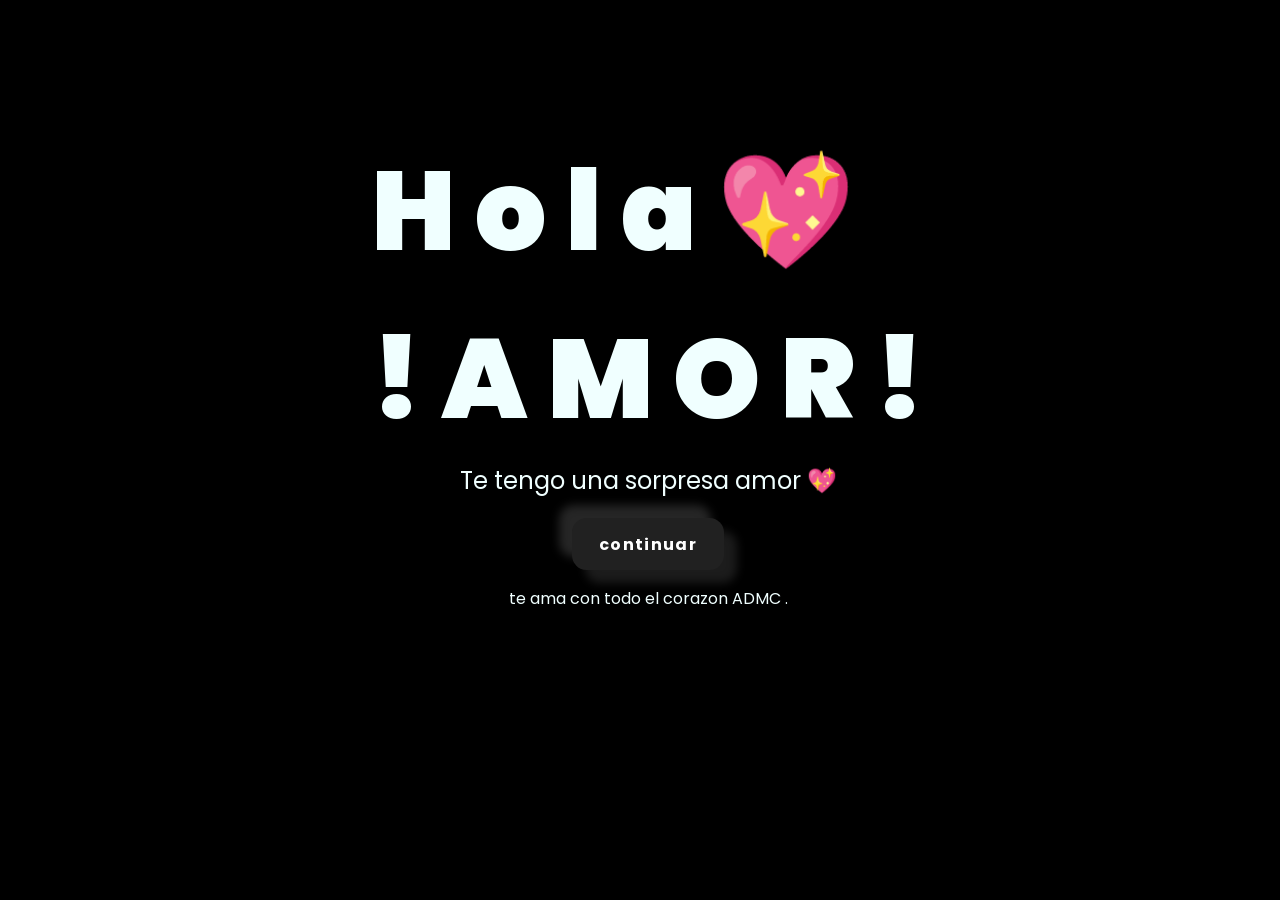
<file: index.html>
<!DOCTYPE html>
<html lang="es">
  <head>
    <meta charset="UTF-8" />
    <meta http-equiv="X-UA-Compatible" content="IE=edge" />
    <meta name="viewport" content="width=device-width, initial-scale=1.0" />
    <link rel="stylesheet" href="style.css" />
    <link rel="icon" href="flowers.png" type="image/x-icon" />
    <title>Flowers</title>
  </head>
  <style>
    .buttonn {
      --hover-shadows: 16px 16px 33px #121212, -16px -16px 33px #303030;
      --accent: fuchsia;
      font-weight: bold;
      letter-spacing: 0.1em;
      border: none;
      border-radius: 1.1em;
      background-color: #212121;
      cursor: pointer;
      color: white;
      padding: 1em 2em;
      transition: box-shadow ease-in-out 0.3s, background-color ease-in-out 0.1s,
        letter-spacing ease-in-out 0.1s, transform ease-in-out 0.1s;
      box-shadow: 13px 13px 10px #1c1c1c, -13px -13px 10px #262626;
    }

    .buttonn:hover {
      box-shadow: var(--hover-shadows);
    }

    .buttonn:active {
      box-shadow: var(--hover-shadows), var(--accent) 0px 0px 30px 5px;
      background-color: var(--accent);
      transform: scale(0.95);
    }
  </style>

  <body>
    <div class="greetings">
      <span>H</span>
      <span>o</span>
      <span>l</span>
      <span>a</span>
      <span>💖</span>
      <br />
      <span>!</span>
      <span>A</span>
      <span>M</span>
      <span>O</span>
      <span>R</span>
      <span>!</span>
    </div>
    <div class="description">
      <span>Te tengo una sorpresa amor 💖</span>
    </div>
    <div class="button">
      <button class="buttonn">
        <a href="in.html" style="color: #fff">continuar</a>
      </button>
    </div>

    <div class="te ama con todo el corazon">
      <p>te ama con todo el corazon ADMC .</p>
    </div>
  </body>
</html>
</file>
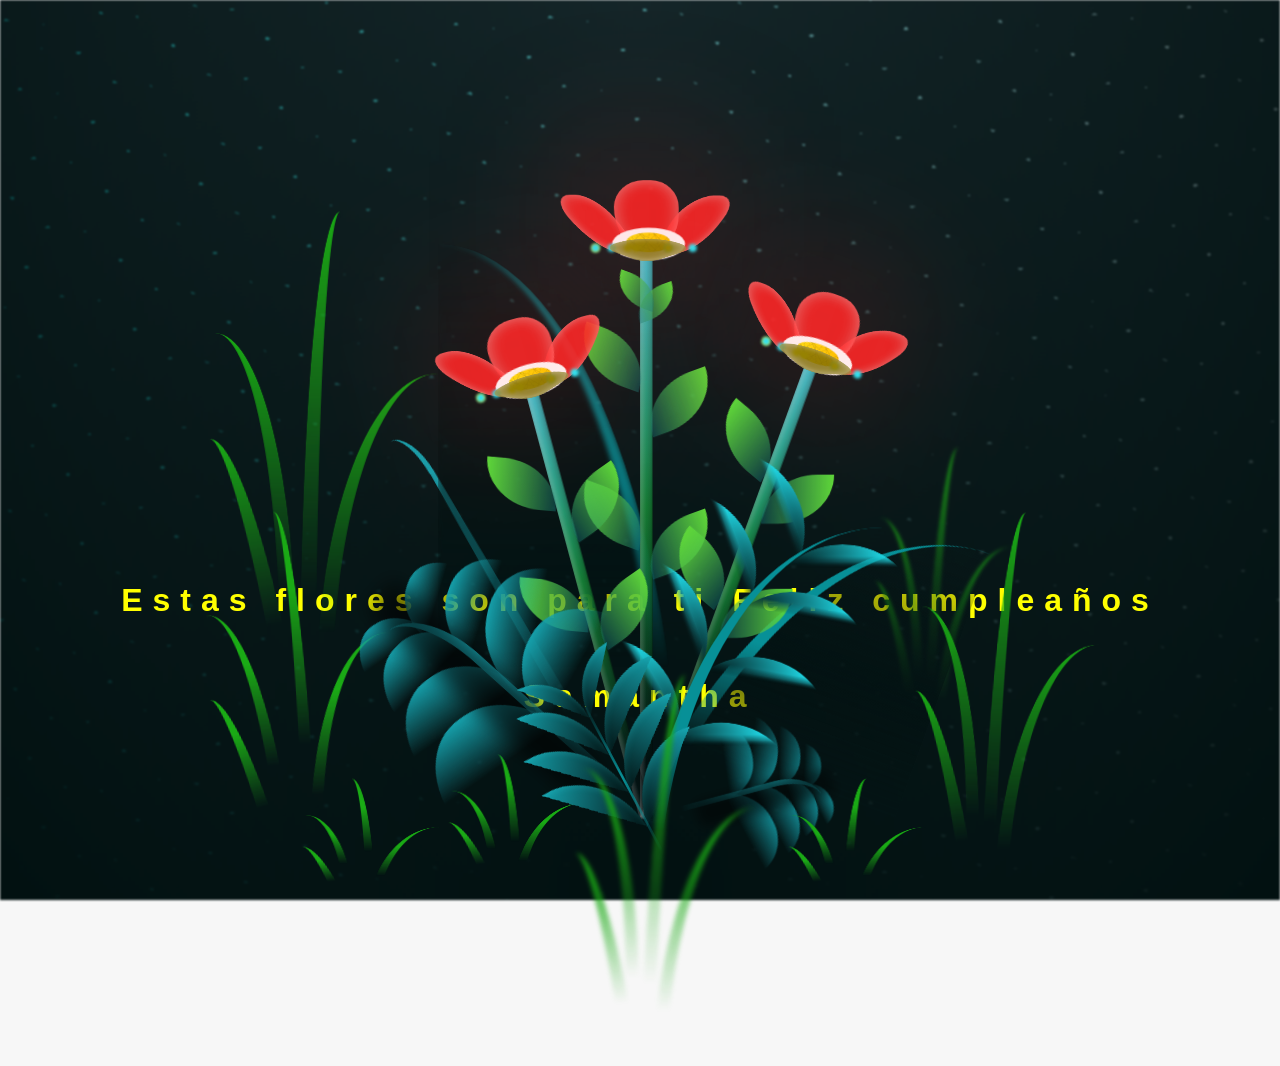
<file: in.html>
<!DOCTYPE html>
<html lang="es">
  <head>
    <meta charset="UTF-8" />
    <meta http-equiv="X-UA-Compatible" content="IE=edge" />
    <meta name="viewport" content="width=device-width, initial-scale=1.0" />
    <link rel="stylesheet" href="main.css" />
    <link rel="icon" href="flowers.png" type="image/x-icon" />
    <title>Flower</title>
  </head>
  <body class="container">
    <div id="lyrics"></div>
    <h1 class="titulo">
      Estas flores son para ti Feliz cumpleaños <br />
      <br />
      Samantha
    </h1>
    <div class="night"></div>
    <div class="flowers">
      <div class="flower flower--1">
        <div class="flower__leafs flower__leafs--1">
          <div class="flower__leaf flower__leaf--1"></div>
          <div class="flower__leaf flower__leaf--2"></div>
          <div class="flower__leaf flower__leaf--3"></div>
          <div class="flower__leaf flower__leaf--4"></div>
          <div class="flower__white-circle"></div>

          <div class="flower__light flower__light--1"></div>
          <div class="flower__light flower__light--2"></div>
          <div class="flower__light flower__light--3"></div>
          <div class="flower__light flower__light--4"></div>
          <div class="flower__light flower__light--5"></div>
          <div class="flower__light flower__light--6"></div>
          <div class="flower__light flower__light--7"></div>
          <div class="flower__light flower__light--8"></div>
        </div>
        <div class="flower__line">
          <div class="flower__line__leaf flower__line__leaf--1"></div>
          <div class="flower__line__leaf flower__line__leaf--2"></div>
          <div class="flower__line__leaf flower__line__leaf--3"></div>
          <div class="flower__line__leaf flower__line__leaf--4"></div>
          <div class="flower__line__leaf flower__line__leaf--5"></div>
          <div class="flower__line__leaf flower__line__leaf--6"></div>
        </div>
      </div>

      <div class="flower flower--2">
        <div class="flower__leafs flower__leafs--2">
          <div class="flower__leaf flower__leaf--1"></div>
          <div class="flower__leaf flower__leaf--2"></div>
          <div class="flower__leaf flower__leaf--3"></div>
          <div class="flower__leaf flower__leaf--4"></div>
          <div class="flower__white-circle"></div>

          <div class="flower__light flower__light--1"></div>
          <div class="flower__light flower__light--2"></div>
          <div class="flower__light flower__light--3"></div>
          <div class="flower__light flower__light--4"></div>
          <div class="flower__light flower__light--5"></div>
          <div class="flower__light flower__light--6"></div>
          <div class="flower__light flower__light--7"></div>
          <div class="flower__light flower__light--8"></div>
        </div>
        <div class="flower__line">
          <div class="flower__line__leaf flower__line__leaf--1"></div>
          <div class="flower__line__leaf flower__line__leaf--2"></div>
          <div class="flower__line__leaf flower__line__leaf--3"></div>
          <div class="flower__line__leaf flower__line__leaf--4"></div>
        </div>
      </div>

      <div class="flower flower--3">
        <div class="flower__leafs flower__leafs--3">
          <div class="flower__leaf flower__leaf--1"></div>
          <div class="flower__leaf flower__leaf--2"></div>
          <div class="flower__leaf flower__leaf--3"></div>
          <div class="flower__leaf flower__leaf--4"></div>
          <div class="flower__white-circle"></div>

          <div class="flower__light flower__light--1"></div>
          <div class="flower__light flower__light--2"></div>
          <div class="flower__light flower__light--3"></div>
          <div class="flower__light flower__light--4"></div>
          <div class="flower__light flower__light--5"></div>
          <div class="flower__light flower__light--6"></div>
          <div class="flower__light flower__light--7"></div>
          <div class="flower__light flower__light--8"></div>
        </div>
        <div class="flower__line">
          <div class="flower__line__leaf flower__line__leaf--1"></div>
          <div class="flower__line__leaf flower__line__leaf--2"></div>
          <div class="flower__line__leaf flower__line__leaf--3"></div>
          <div class="flower__line__leaf flower__line__leaf--4"></div>
        </div>
      </div>

      <div class="grow-ans" style="--d: 1.2s">
        <div class="flower__g-long">
          <div class="flower__g-long__top"></div>
          <div class="flower__g-long__bottom"></div>
        </div>
      </div>

      <div class="growing-grass">
        <div class="flower__grass flower__grass--1">
          <div class="flower__grass--top"></div>
          <div class="flower__grass--bottom"></div>
          <div class="flower__grass__leaf flower__grass__leaf--1"></div>
          <div class="flower__grass__leaf flower__grass__leaf--2"></div>
          <div class="flower__grass__leaf flower__grass__leaf--3"></div>
          <div class="flower__grass__leaf flower__grass__leaf--4"></div>
          <div class="flower__grass__leaf flower__grass__leaf--5"></div>
          <div class="flower__grass__leaf flower__grass__leaf--6"></div>
          <div class="flower__grass__leaf flower__grass__leaf--7"></div>
          <div class="flower__grass__leaf flower__grass__leaf--8"></div>
          <div class="flower__grass__overlay"></div>
        </div>
      </div>

      <div class="growing-grass">
        <div class="flower__grass flower__grass--2">
          <div class="flower__grass--top"></div>
          <div class="flower__grass--bottom"></div>
          <div class="flower__grass__leaf flower__grass__leaf--1"></div>
          <div class="flower__grass__leaf flower__grass__leaf--2"></div>
          <div class="flower__grass__leaf flower__grass__leaf--3"></div>
          <div class="flower__grass__leaf flower__grass__leaf--4"></div>
          <div class="flower__grass__leaf flower__grass__leaf--5"></div>
          <div class="flower__grass__leaf flower__grass__leaf--6"></div>
          <div class="flower__grass__leaf flower__grass__leaf--7"></div>
          <div class="flower__grass__leaf flower__grass__leaf--8"></div>
          <div class="flower__grass__overlay"></div>
        </div>
      </div>

      <div class="grow-ans" style="--d: 2.4s">
        <div class="flower__g-right flower__g-right--1">
          <div class="leaf"></div>
        </div>
      </div>

      <div class="grow-ans" style="--d: 2.8s">
        <div class="flower__g-right flower__g-right--2">
          <div class="leaf"></div>
        </div>
      </div>

      <div class="grow-ans" style="--d: 2.8s">
        <div class="flower__g-front">
          <div
            class="flower__g-front__leaf-wrapper flower__g-front__leaf-wrapper--1"
          >
            <div class="flower__g-front__leaf"></div>
          </div>
          <div
            class="flower__g-front__leaf-wrapper flower__g-front__leaf-wrapper--2"
          >
            <div class="flower__g-front__leaf"></div>
          </div>
          <div
            class="flower__g-front__leaf-wrapper flower__g-front__leaf-wrapper--3"
          >
            <div class="flower__g-front__leaf"></div>
          </div>
          <div
            class="flower__g-front__leaf-wrapper flower__g-front__leaf-wrapper--4"
          >
            <div class="flower__g-front__leaf"></div>
          </div>
          <div
            class="flower__g-front__leaf-wrapper flower__g-front__leaf-wrapper--5"
          >
            <div class="flower__g-front__leaf"></div>
          </div>
          <div
            class="flower__g-front__leaf-wrapper flower__g-front__leaf-wrapper--6"
          >
            <div class="flower__g-front__leaf"></div>
          </div>
          <div
            class="flower__g-front__leaf-wrapper flower__g-front__leaf-wrapper--7"
          >
            <div class="flower__g-front__leaf"></div>
          </div>
          <div
            class="flower__g-front__leaf-wrapper flower__g-front__leaf-wrapper--8"
          >
            <div class="flower__g-front__leaf"></div>
          </div>
          <div class="flower__g-front__line"></div>
        </div>
      </div>

      <div class="grow-ans" style="--d: 3.2s">
        <div class="flower__g-fr">
          <div class="leaf"></div>
          <div class="flower__g-fr__leaf flower__g-fr__leaf--1"></div>
          <div class="flower__g-fr__leaf flower__g-fr__leaf--2"></div>
          <div class="flower__g-fr__leaf flower__g-fr__leaf--3"></div>
          <div class="flower__g-fr__leaf flower__g-fr__leaf--4"></div>
          <div class="flower__g-fr__leaf flower__g-fr__leaf--5"></div>
          <div class="flower__g-fr__leaf flower__g-fr__leaf--6"></div>
          <div class="flower__g-fr__leaf flower__g-fr__leaf--7"></div>
          <div class="flower__g-fr__leaf flower__g-fr__leaf--8"></div>
        </div>
      </div>

      <div class="long-g long-g--0">
        <div class="grow-ans" style="--d: 3s">
          <div class="leaf leaf--0"></div>
        </div>
        <div class="grow-ans" style="--d: 2.2s">
          <div class="leaf leaf--1"></div>
        </div>
        <div class="grow-ans" style="--d: 3.4s">
          <div class="leaf leaf--2"></div>
        </div>
        <div class="grow-ans" style="--d: 3.6s">
          <div class="leaf leaf--3"></div>
        </div>
      </div>

      <div class="long-g long-g--1">
        <div class="grow-ans" style="--d: 3.6s">
          <div class="leaf leaf--0"></div>
        </div>
        <div class="grow-ans" style="--d: 3.8s">
          <div class="leaf leaf--1"></div>
        </div>
        <div class="grow-ans" style="--d: 4s">
          <div class="leaf leaf--2"></div>
        </div>
        <div class="grow-ans" style="--d: 4.2s">
          <div class="leaf leaf--3"></div>
        </div>
      </div>

      <div class="long-g long-g--2">
        <div class="grow-ans" style="--d: 4s">
          <div class="leaf leaf--0"></div>
        </div>
        <div class="grow-ans" style="--d: 4.2s">
          <div class="leaf leaf--1"></div>
        </div>
        <div class="grow-ans" style="--d: 4.4s">
          <div class="leaf leaf--2"></div>
        </div>
        <div class="grow-ans" style="--d: 4.6s">
          <div class="leaf leaf--3"></div>
        </div>
      </div>

      <div class="long-g long-g--3">
        <div class="grow-ans" style="--d: 4s">
          <div class="leaf leaf--0"></div>
        </div>
        <div class="grow-ans" style="--d: 4.2s">
          <div class="leaf leaf--1"></div>
        </div>
        <div class="grow-ans" style="--d: 3s">
          <div class="leaf leaf--2"></div>
        </div>
        <div class="grow-ans" style="--d: 3.6s">
          <div class="leaf leaf--3"></div>
        </div>
      </div>

      <div class="long-g long-g--4">
        <div class="grow-ans" style="--d: 4s">
          <div class="leaf leaf--0"></div>
        </div>
        <div class="grow-ans" style="--d: 4.2s">
          <div class="leaf leaf--1"></div>
        </div>
        <div class="grow-ans" style="--d: 3s">
          <div class="leaf leaf--2"></div>
        </div>
        <div class="grow-ans" style="--d: 3.6s">
          <div class="leaf leaf--3"></div>
        </div>
      </div>

      <div class="long-g long-g--5">
        <div class="grow-ans" style="--d: 4s">
          <div class="leaf leaf--0"></div>
        </div>
        <div class="grow-ans" style="--d: 4.2s">
          <div class="leaf leaf--1"></div>
        </div>
        <div class="grow-ans" style="--d: 3s">
          <div class="leaf leaf--2"></div>
        </div>
        <div class="grow-ans" style="--d: 3.6s">
          <div class="leaf leaf--3"></div>
        </div>
      </div>

      <div class="long-g long-g--6">
        <div class="grow-ans" style="--d: 4.2s">
          <div class="leaf leaf--0"></div>
        </div>
        <div class="grow-ans" style="--d: 4.4s">
          <div class="leaf leaf--1"></div>
        </div>
        <div class="grow-ans" style="--d: 4.6s">
          <div class="leaf leaf--2"></div>
        </div>
        <div class="grow-ans" style="--d: 4.8s">
          <div class="leaf leaf--3"></div>
        </div>
      </div>

      <div class="long-g long-g--7">
        <div class="grow-ans" style="--d: 3s">
          <div class="leaf leaf--0"></div>
        </div>
        <div class="grow-ans" style="--d: 3.2s">
          <div class="leaf leaf--1"></div>
        </div>
        <div class="grow-ans" style="--d: 3.5s">
          <div class="leaf leaf--2"></div>
        </div>
        <div class="grow-ans" style="--d: 3.6s">
          <div class="leaf leaf--3"></div>
        </div>
      </div>
    </div>
    <script src="anim.js"></script>
    <script src="main.js"></script>
  </body>
</html>
</file>
<file: style.css>
@import url('https://fonts.googleapis.com/css2?family=Poppins:ital,wght@0,500;1,900&display=swap');
*{
    font-family: 'Poppins',cursive;
}
body{
    color: azure;
    width: 100%;
    height: 82vh;
    display: flex;
    flex-direction: column;
    align-items: center;
    justify-content: center;
    background-color: black;
    /* padding-top: -30; */
}

.botones{
    padding: 9px;
    border-radius: 80px;
    background-color: transparent;
    border: none;
}

.botones a{
    background-color: #0a2be9;
    padding: 9px;
    border-radius: 80px;
    -webkit-border-radius: 80px;
    -moz-border-radius: 80px;
    -ms-border-radius: 80px;
    -o-border-radius: 80px;

}

.botones a:focus{
    background-color: rgb(50, 194, 194);
}

.greetings{
    font-size: 7rem;
    font-weight: 900;
}
.greetings > span{
    animation: glow 2.5s ease-in-out infinite;
}
@keyframes glow{
    0%, 100%{
        color: #fff;
        text-shadow: 0 0 12px #39c6d6, 0 0 50px #39c6d6, 0 0 100px #39c6d6;
    }
    10%, 90%{
        color: #111;
        text-shadow: none;
    }
}
.greetings > span:nth-child(2){
    animation-delay: .2s ;
}
.greetings > span:nth-child(3){
    animation-delay: .4s ;
}
.greetings > span:nth-child(4){
    animation-delay: .6s;
}
.greetings > span:nth-child(5){
    animation-delay: .8s;
}
.greetings > span:nth-child(6){
    animation-delay: 1s;
}

.description{
    font-size: 1.5rem;
    margin-bottom: 20px;
}

.button a{
    text-decoration: none;
    font-size: 1rem;
    color: #111;
}

@media screen and (max-width:574px){
    .greetings{
        display: block;
        font-size: 4rem;
        font-weight: 800;
        text-align: center;
    }
    .description{
        font-size: 2rem;
    }
    
    .button a{
        font-size: 1rem;
    }
}
</file>
<file: main.css>
*,
*::after,
*::before {
  padding: 0;
  margin: 0;
  box-sizing: border-box;
}

:root {
  --dark-color: #021111;
}

body {
  display: flex;
  align-items: flex-end;
  justify-content: center;
  min-height: 100vh;
  background-color: var(--dark-color);
  overflow: hidden;
  perspective: 1000px;
}

#lyrics {
  font-size: 28px;
  font-family: "Franklin Gothic Medium", "Arial Narrow", Arial, sans-serif;
  color: white;
  position: absolute;
  margin-bottom: 20%;
  z-index: 1;
  font-weight: bold;
  letter-spacing: 4px;
}
@media only screen and (max-width: 600px) {
  /* Estilos específicos para dispositivos con un ancho máximo de 600px */
  #lyrics {
      font-size: 14px; /* Reduce el tamaño del texto para dispositivos más pequeños */
      margin-bottom: 530px;
      letter-spacing: 3px;
  }

}
.titulo {
  margin-bottom: 180px;
  font-family: "Arial Narrow", Arial, sans-serif;
  color: yellow;
  position: absolute;
  font-weight: bold;
  letter-spacing: 10px;
  opacity: 0;
  animation: fadeIn 3s ease-in-out forwards;
  text-align: center;
}
@keyframes fadeIn {
  from {
    opacity: 0;
  }
  to {
    opacity: 1;
  }
}

.night {
  z-index: -1;
  position: absolute;
  left: 50%;
  top: 0;
  transform: translateX(-50%);
  width: 100%;
  height: 100%;
  filter: blur(0.1vmin);
  background-image: radial-gradient(
      ellipse at top,
      transparent 0%,
      var(--dark-color)
    ),
    radial-gradient(
      ellipse at bottom,
      var(--dark-color),
      rgba(145, 233, 255, 0.2)
    ),
    repeating-linear-gradient(
      220deg,
      rgb(0, 0, 0) 0px,
      rgb(0, 0, 0) 19px,
      transparent 19px,
      transparent 22px
    ),
    repeating-linear-gradient(
      189deg,
      rgb(0, 0, 0) 0px,
      rgb(0, 0, 0) 19px,
      transparent 19px,
      transparent 22px
    ),
    repeating-linear-gradient(
      148deg,
      rgb(0, 0, 0) 0px,
      rgb(0, 0, 0) 19px,
      transparent 19px,
      transparent 22px
    ),
    linear-gradient(90deg, rgb(0, 255, 250), rgb(240, 240, 240));
}

.flowers {
  position: relative;
  transform: scale(0.9);
  /*margin-bottom: 100px;
  */
}

@media only screen and (max-width: 600px) {
  /* Estilos específicos para dispositivos con un ancho máximo de 600px */
.flowers {
      font-size: 14px;
      margin-bottom: 35%;
      letter-spacing: 3px;
      transform: scale(1.0);
}

}

.flower {
  position: absolute;
  bottom: 10vmin;
  transform-origin: bottom center;
  z-index: 10;
  --fl-speed: 0.8s;
}
.flower--1 {
  -webkit-animation: moving-flower-1 4s linear infinite;
  animation: moving-flower-1 4s linear infinite;
}
.flower--1 .flower__line {
  height: 70vmin;
  -webkit-animation-delay: 0.3s;
  animation-delay: 0.3s;
}
.flower--1 .flower__line__leaf--1 {
  -webkit-animation: blooming-leaf-right var(--fl-speed) 1.6s backwards;
  animation: blooming-leaf-right var(--fl-speed) 1.6s backwards;
}
.flower--1 .flower__line__leaf--2 {
  -webkit-animation: blooming-leaf-right var(--fl-speed) 1.4s backwards;
  animation: blooming-leaf-right var(--fl-speed) 1.4s backwards;
}
.flower--1 .flower__line__leaf--3 {
  -webkit-animation: blooming-leaf-left var(--fl-speed) 1.2s backwards;
  animation: blooming-leaf-left var(--fl-speed) 1.2s backwards;
}
.flower--1 .flower__line__leaf--4 {
  -webkit-animation: blooming-leaf-left var(--fl-speed) 1s backwards;
  animation: blooming-leaf-left var(--fl-speed) 1s backwards;
}
.flower--1 .flower__line__leaf--5 {
  -webkit-animation: blooming-leaf-right var(--fl-speed) 1.8s backwards;
  animation: blooming-leaf-right var(--fl-speed) 1.8s backwards;
}
.flower--1 .flower__line__leaf--6 {
  -webkit-animation: blooming-leaf-left var(--fl-speed) 2s backwards;
  animation: blooming-leaf-left var(--fl-speed) 2s backwards;
}
.flower--2 {
  left: 50%;
  transform: rotate(20deg);
  -webkit-animation: moving-flower-2 4s linear infinite;
  animation: moving-flower-2 4s linear infinite;
}
.flower--2 .flower__line {
  height: 60vmin;
  -webkit-animation-delay: 0.6s;
  animation-delay: 0.6s;
}
.flower--2 .flower__line__leaf--1 {
  -webkit-animation: blooming-leaf-right var(--fl-speed) 1.9s backwards;
  animation: blooming-leaf-right var(--fl-speed) 1.9s backwards;
}
.flower--2 .flower__line__leaf--2 {
  -webkit-animation: blooming-leaf-right var(--fl-speed) 1.7s backwards;
  animation: blooming-leaf-right var(--fl-speed) 1.7s backwards;
}
.flower--2 .flower__line__leaf--3 {
  -webkit-animation: blooming-leaf-left var(--fl-speed) 1.5s backwards;
  animation: blooming-leaf-left var(--fl-speed) 1.5s backwards;
}
.flower--2 .flower__line__leaf--4 {
  -webkit-animation: blooming-leaf-left var(--fl-speed) 1.3s backwards;
  animation: blooming-leaf-left var(--fl-speed) 1.3s backwards;
}
.flower--3 {
  left: 50%;
  transform: rotate(-15deg);
  -webkit-animation: moving-flower-3 4s linear infinite;
  animation: moving-flower-3 4s linear infinite;
}
.flower--3 .flower__line {
  -webkit-animation-delay: 0.9s;
  animation-delay: 0.9s;
}
.flower--3 .flower__line__leaf--1 {
  -webkit-animation: blooming-leaf-right var(--fl-speed) 2.5s backwards;
  animation: blooming-leaf-right var(--fl-speed) 2.5s backwards;
}
.flower--3 .flower__line__leaf--2 {
  -webkit-animation: blooming-leaf-right var(--fl-speed) 2.3s backwards;
  animation: blooming-leaf-right var(--fl-speed) 2.3s backwards;
}
.flower--3 .flower__line__leaf--3 {
  -webkit-animation: blooming-leaf-left var(--fl-speed) 2.1s backwards;
  animation: blooming-leaf-left var(--fl-speed) 2.1s backwards;
}
.flower--3 .flower__line__leaf--4 {
  -webkit-animation: blooming-leaf-left var(--fl-speed) 1.9s backwards;
  animation: blooming-leaf-left var(--fl-speed) 1.9s backwards;
}
.flower__leafs {
  position: relative;
  -webkit-animation: blooming-flower 2s backwards;
  animation: blooming-flower 2s backwards;
}
.flower__leafs--1 {
  -webkit-animation-delay: 1.1s;
  animation-delay: 1.1s;
}
.flower__leafs--2 {
  -webkit-animation-delay: 1.4s;
  animation-delay: 1.4s;
}
.flower__leafs--3 {
  -webkit-animation-delay: 1.7s;
  animation-delay: 1.7s;
}
.flower__leafs::after {
  content: "";
  position: absolute;
  left: 0;
  top: 0;
  transform: translate(-50%, -100%);
  width: 8vmin;
  height: 8vmin;
  background-color: #fd2525;
  /* background-color: #fd2525; */
  filter: blur(10vmin);
}
.flower__leaf {
  position: absolute;
  bottom: 0;
  left: 50%;
  width: 8vmin;
  height: 11vmin;
  border-radius: 51% 49% 47% 53%/44% 45% 55% 69%;
  background-color: #253bfd;
  background-color: #fd2525;
  transform-origin: bottom center;
  opacity: 0.9;
  box-shadow: inset 0 0 2vmin rgba(255, 255, 255, 0.5);
}
.flower__leaf--1 {
  transform: translate(-10%, 1%) rotateY(40deg) rotateX(-50deg);
}
.flower__leaf--2 {
  transform: translate(-50%, -4%) rotateX(40deg);
}
.flower__leaf--3 {
  transform: translate(-90%, 0%) rotateY(45deg) rotateX(50deg);
}
.flower__leaf--4 {
  width: 8vmin;
  height: 8vmin;
  transform-origin: bottom left;
  border-radius: 4vmin 10vmin 4vmin 4vmin;
  transform: translate(0%, 18%) rotateX(70deg) rotate(-43deg);
  background-color: #7c6901;
  z-index: 1;
  opacity: 0.8;
}
.flower__white-circle {
  position: absolute;
  left: -3.5vmin;
  top: -3vmin;
  width: 9vmin;
  height: 4vmin;
  border-radius: 50%;
  background-color: #fff;
}
.flower__white-circle::after {
  content: "";
  position: absolute;
  left: 50%;
  top: 45%;
  transform: translate(-50%, -50%);
  width: 60%;
  height: 60%;
  border-radius: inherit;
  background-image: repeating-linear-gradient(
      135deg,
      rgba(0, 0, 0, 0.03) 0px,
      rgba(0, 0, 0, 0.03) 1px,
      transparent 1px,
      transparent 12px
    ),
    repeating-linear-gradient(
      45deg,
      rgba(0, 0, 0, 0.03) 0px,
      rgba(0, 0, 0, 0.03) 1px,
      transparent 1px,
      transparent 12px
    ),
    repeating-linear-gradient(
      67.5deg,
      rgba(0, 0, 0, 0.03) 0px,
      rgba(0, 0, 0, 0.03) 1px,
      transparent 1px,
      transparent 12px
    ),
    repeating-linear-gradient(
      135deg,
      rgba(0, 0, 0, 0.03) 0px,
      rgba(0, 0, 0, 0.03) 1px,
      transparent 1px,
      transparent 12px
    ),
    repeating-linear-gradient(
      45deg,
      rgba(0, 0, 0, 0.03) 0px,
      rgba(0, 0, 0, 0.03) 1px,
      transparent 1px,
      transparent 12px
    ),
    repeating-linear-gradient(
      112.5deg,
      rgba(0, 0, 0, 0.03) 0px,
      rgba(0, 0, 0, 0.03) 1px,
      transparent 1px,
      transparent 12px
    ),
    repeating-linear-gradient(
      112.5deg,
      rgba(0, 0, 0, 0.03) 0px,
      rgba(0, 0, 0, 0.03) 1px,
      transparent 1px,
      transparent 12px
    ),
    repeating-linear-gradient(
      45deg,
      rgba(0, 0, 0, 0.03) 0px,
      rgba(0, 0, 0, 0.03) 1px,
      transparent 1px,
      transparent 12px
    ),
    repeating-linear-gradient(
      22.5deg,
      rgba(0, 0, 0, 0.03) 0px,
      rgba(0, 0, 0, 0.03) 1px,
      transparent 1px,
      transparent 12px
    ),
    repeating-linear-gradient(
      45deg,
      rgba(0, 0, 0, 0.03) 0px,
      rgba(0, 0, 0, 0.03) 1px,
      transparent 1px,
      transparent 12px
    ),
    repeating-linear-gradient(
      22.5deg,
      rgba(0, 0, 0, 0.03) 0px,
      rgba(0, 0, 0, 0.03) 1px,
      transparent 1px,
      transparent 12px
    ),
    repeating-linear-gradient(
      135deg,
      rgba(0, 0, 0, 0.03) 0px,
      rgba(0, 0, 0, 0.03) 1px,
      transparent 1px,
      transparent 12px
    ),
    repeating-linear-gradient(
      157.5deg,
      rgba(0, 0, 0, 0.03) 0px,
      rgba(0, 0, 0, 0.03) 1px,
      transparent 1px,
      transparent 12px
    ),
    repeating-linear-gradient(
      67.5deg,
      rgba(0, 0, 0, 0.03) 0px,
      rgba(0, 0, 0, 0.03) 1px,
      transparent 1px,
      transparent 12px
    ),
    repeating-linear-gradient(
      67.5deg,
      rgba(0, 0, 0, 0.03) 0px,
      rgba(0, 0, 0, 0.03) 1px,
      transparent 1px,
      transparent 12px
    ),
    linear-gradient(90deg, rgb(255, 235, 18), rgb(255, 206, 0));
}
.flower__line {
  height: 55vmin;
  width: 1.5vmin;
  background-image: linear-gradient(
      to left,
      rgba(0, 0, 0, 0.2),
      transparent,
      rgba(255, 255, 255, 0.2)
    ),
    linear-gradient(to top, transparent 10%, #147a33, #39c6d6);
  box-shadow: inset 0 0 2px rgba(0, 0, 0, 0.5);
  -webkit-animation: grow-flower-tree 4s backwards;
  animation: grow-flower-tree 4s backwards;
}
.flower__line__leaf {
  --w: 7vmin;
  --h: calc(var(--w) + 2vmin);
  position: absolute;
  top: 20%;
  left: 90%;
  width: var(--w);
  height: var(--h);
  border-top-right-radius: var(--h);
  border-bottom-left-radius: var(--h);
  background-image: linear-gradient(to top, rgba(20, 117, 122, 0.4), #5ed639);
}
.flower__line__leaf--1 {
  transform: rotate(70deg) rotateY(30deg);
}
.flower__line__leaf--2 {
  top: 45%;
  transform: rotate(70deg) rotateY(30deg);
}
.flower__line__leaf--3,
.flower__line__leaf--4,
.flower__line__leaf--6 {
  border-top-right-radius: 0;
  border-bottom-left-radius: 0;
  border-top-left-radius: var(--h);
  border-bottom-right-radius: var(--h);
  left: -460%;
  top: 12%;
  transform: rotate(-70deg) rotateY(30deg);
}
.flower__line__leaf--4 {
  top: 40%;
}
.flower__line__leaf--5 {
  top: 0;
  transform-origin: left;
  transform: rotate(70deg) rotateY(30deg) scale(0.6);
}
.flower__line__leaf--6 {
  top: -2%;
  left: -450%;
  transform-origin: right;
  transform: rotate(-70deg) rotateY(30deg) scale(0.6);
}
.flower__light {
  position: absolute;
  bottom: 0vmin;
  width: 1vmin;
  height: 1vmin;
  background-color: rgb(255, 251, 0);
  border-radius: 50%;
  filter: blur(0.2vmin);
  -webkit-animation: light-ans 4s linear infinite backwards;
  animation: light-ans 4s linear infinite backwards;
}
.flower__light:nth-child(odd) {
  background-color: #23f0ff;
}
.flower__light--1 {
  left: -2vmin;
  -webkit-animation-delay: 1s;
  animation-delay: 1s;
}
.flower__light--2 {
  left: 3vmin;
  -webkit-animation-delay: 0.5s;
  animation-delay: 0.5s;
}
.flower__light--3 {
  left: -6vmin;
  -webkit-animation-delay: 0.3s;
  animation-delay: 0.3s;
}
.flower__light--4 {
  left: 6vmin;
  -webkit-animation-delay: 0.9s;
  animation-delay: 0.9s;
}
.flower__light--5 {
  left: -1vmin;
  -webkit-animation-delay: 1.5s;
  animation-delay: 1.5s;
}
.flower__light--6 {
  left: -4vmin;
  -webkit-animation-delay: 3s;
  animation-delay: 3s;
}
.flower__light--7 {
  left: 3vmin;
  -webkit-animation-delay: 2s;
  animation-delay: 2s;
}
.flower__light--8 {
  left: -6vmin;
  -webkit-animation-delay: 3.5s;
  animation-delay: 3.5s;
}
.flower__grass {
  --c: #159faa;
  --line-w: 1.5vmin;
  position: absolute;
  bottom: 12vmin;
  left: -7vmin;
  display: flex;
  flex-direction: column;
  align-items: flex-end;
  z-index: 20;
  transform-origin: bottom center;
  transform: rotate(-48deg) rotateY(40deg);
}
.flower__grass--1 {
  -webkit-animation: moving-grass 2s linear infinite;
  animation: moving-grass 2s linear infinite;
}
.flower__grass--2 {
  left: 2vmin;
  bottom: 10vmin;
  transform: scale(0.5) rotate(75deg) rotateX(10deg) rotateY(-200deg);
  opacity: 0.8;
  z-index: 0;
  -webkit-animation: moving-grass--2 1.5s linear infinite;
  animation: moving-grass--2 1.5s linear infinite;
}
.flower__grass--top {
  width: 7vmin;
  height: 10vmin;
  border-top-right-radius: 100%;
  border-right: var(--line-w) solid var(--c);
  transform-origin: bottom center;
  transform: rotate(-2deg);
}
.flower__grass--bottom {
  margin-top: -2px;
  width: var(--line-w);
  height: 25vmin;
  background-image: linear-gradient(to top, transparent, var(--c));
}
.flower__grass__leaf {
  --size: 10vmin;
  position: absolute;
  width: calc(var(--size) * 2.1);
  height: var(--size);
  border-top-left-radius: var(--size);
  border-top-right-radius: var(--size);
  background-image: linear-gradient(
    to top,
    transparent,
    transparent 30%,
    var(--c)
  );
  z-index: 100;
}
.flower__grass__leaf--1 {
  top: -6%;
  left: 30%;
  --size: 6vmin;
  transform: rotate(-20deg);
  -webkit-animation: growing-grass-ans--1 2s 2.6s backwards;
  animation: growing-grass-ans--1 2s 2.6s backwards;
}
@-webkit-keyframes growing-grass-ans--1 {
  0% {
    transform-origin: bottom left;
    transform: rotate(-20deg) scale(0);
  }
}
@keyframes growing-grass-ans--1 {
  0% {
    transform-origin: bottom left;
    transform: rotate(-20deg) scale(0);
  }
}
.flower__grass__leaf--2 {
  top: -5%;
  left: -110%;
  --size: 6vmin;
  transform: rotate(10deg);
  -webkit-animation: growing-grass-ans--2 2s 2.4s linear backwards;
  animation: growing-grass-ans--2 2s 2.4s linear backwards;
}
@-webkit-keyframes growing-grass-ans--2 {
  0% {
    transform-origin: bottom right;
    transform: rotate(10deg) scale(0);
  }
}
@keyframes growing-grass-ans--2 {
  0% {
    transform-origin: bottom right;
    transform: rotate(10deg) scale(0);
  }
}
.flower__grass__leaf--3 {
  top: 5%;
  left: 60%;
  --size: 8vmin;
  transform: rotate(-18deg) rotateX(-20deg);
  -webkit-animation: growing-grass-ans--3 2s 2.2s linear backwards;
  animation: growing-grass-ans--3 2s 2.2s linear backwards;
}
@-webkit-keyframes growing-grass-ans--3 {
  0% {
    transform-origin: bottom left;
    transform: rotate(-18deg) rotateX(-20deg) scale(0);
  }
}
@keyframes growing-grass-ans--3 {
  0% {
    transform-origin: bottom left;
    transform: rotate(-18deg) rotateX(-20deg) scale(0);
  }
}
.flower__grass__leaf--4 {
  top: 6%;
  left: -135%;
  --size: 8vmin;
  transform: rotate(2deg);
  -webkit-animation: growing-grass-ans--4 2s 2s linear backwards;
  animation: growing-grass-ans--4 2s 2s linear backwards;
}
@-webkit-keyframes growing-grass-ans--4 {
  0% {
    transform-origin: bottom right;
    transform: rotate(2deg) scale(0);
  }
}
@keyframes growing-grass-ans--4 {
  0% {
    transform-origin: bottom right;
    transform: rotate(2deg) scale(0);
  }
}
.flower__grass__leaf--5 {
  top: 20%;
  left: 60%;
  --size: 10vmin;
  transform: rotate(-24deg) rotateX(-20deg);
  -webkit-animation: growing-grass-ans--5 2s 1.8s linear backwards;
  animation: growing-grass-ans--5 2s 1.8s linear backwards;
}
@-webkit-keyframes growing-grass-ans--5 {
  0% {
    transform-origin: bottom left;
    transform: rotate(-24deg) rotateX(-20deg) scale(0);
  }
}
@keyframes growing-grass-ans--5 {
  0% {
    transform-origin: bottom left;
    transform: rotate(-24deg) rotateX(-20deg) scale(0);
  }
}
.flower__grass__leaf--6 {
  top: 22%;
  left: -180%;
  --size: 10vmin;
  transform: rotate(10deg);
  -webkit-animation: growing-grass-ans--6 2s 1.6s linear backwards;
  animation: growing-grass-ans--6 2s 1.6s linear backwards;
}
@-webkit-keyframes growing-grass-ans--6 {
  0% {
    transform-origin: bottom right;
    transform: rotate(10deg) scale(0);
  }
}
@keyframes growing-grass-ans--6 {
  0% {
    transform-origin: bottom right;
    transform: rotate(10deg) scale(0);
  }
}
.flower__grass__leaf--7 {
  top: 39%;
  left: 70%;
  --size: 10vmin;
  transform: rotate(-10deg);
  -webkit-animation: growing-grass-ans--7 2s 1.4s linear backwards;
  animation: growing-grass-ans--7 2s 1.4s linear backwards;
}
@-webkit-keyframes growing-grass-ans--7 {
  0% {
    transform-origin: bottom left;
    transform: rotate(-10deg) scale(0);
  }
}
@keyframes growing-grass-ans--7 {
  0% {
    transform-origin: bottom left;
    transform: rotate(-10deg) scale(0);
  }
}
.flower__grass__leaf--8 {
  top: 40%;
  left: -215%;
  --size: 11vmin;
  transform: rotate(10deg);
  -webkit-animation: growing-grass-ans--8 2s 1.2s linear backwards;
  animation: growing-grass-ans--8 2s 1.2s linear backwards;
}
@-webkit-keyframes growing-grass-ans--8 {
  0% {
    transform-origin: bottom right;
    transform: rotate(10deg) scale(0);
  }
}
@keyframes growing-grass-ans--8 {
  0% {
    transform-origin: bottom right;
    transform: rotate(10deg) scale(0);
  }
}
.flower__grass__overlay {
  position: absolute;
  top: -10%;
  right: 0%;
  width: 100%;
  height: 100%;
  background-color: rgba(0, 0, 0, 0.6);
  filter: blur(1.5vmin);
  z-index: 100;
}
.flower__g-long {
  --w: 2vmin;
  --h: 6vmin;
  --c: #159faa;
  position: absolute;
  bottom: 10vmin;
  left: -3vmin;
  transform-origin: bottom center;
  transform: rotate(-30deg) rotateY(-20deg);
  display: flex;
  flex-direction: column;
  align-items: flex-end;
  -webkit-animation: flower-g-long-ans 3s linear infinite;
  animation: flower-g-long-ans 3s linear infinite;
}
@-webkit-keyframes flower-g-long-ans {
  0%,
  100% {
    transform: rotate(-30deg) rotateY(-20deg);
  }
  50% {
    transform: rotate(-32deg) rotateY(-20deg);
  }
}
@keyframes flower-g-long-ans {
  0%,
  100% {
    transform: rotate(-30deg) rotateY(-20deg);
  }
  50% {
    transform: rotate(-32deg) rotateY(-20deg);
  }
}
.flower__g-long__top {
  top: calc(var(--h) * -1);
  width: calc(var(--w) + 1vmin);
  height: var(--h);
  border-top-right-radius: 100%;
  border-right: 0.7vmin solid var(--c);
  transform: translate(-0.7vmin, 1vmin);
}
.flower__g-long__bottom {
  width: var(--w);
  height: 50vmin;
  transform-origin: bottom center;
  background-image: linear-gradient(to top, transparent 30%, var(--c));
  box-shadow: inset 0 0 2px rgba(0, 0, 0, 0.5);
  -webkit-clip-path: polygon(35% 0, 65% 1%, 100% 100%, 0% 100%);
  clip-path: polygon(35% 0, 65% 1%, 100% 100%, 0% 100%);
}
.flower__g-right {
  position: absolute;
  bottom: 6vmin;
  left: -2vmin;
  transform-origin: bottom left;
  transform: rotate(20deg);
}
.flower__g-right .leaf {
  width: 30vmin;
  height: 50vmin;
  border-top-left-radius: 100%;
  border-left: 2vmin solid #079097;
  background-image: linear-gradient(
    to bottom,
    transparent,
    var(--dark-color) 60%
  );
  -webkit-mask-image: linear-gradient(to top, transparent 30%, #079097 60%);
}
.flower__g-right--1 {
  -webkit-animation: flower-g-right-ans 2.5s linear infinite;
  animation: flower-g-right-ans 2.5s linear infinite;
}
.flower__g-right--2 {
  left: 5vmin;
  transform: rotateY(-180deg);
  -webkit-animation: flower-g-right-ans--2 3s linear infinite;
  animation: flower-g-right-ans--2 3s linear infinite;
}
.flower__g-right--2 .leaf {
  height: 75vmin;
  filter: blur(0.3vmin);
  opacity: 0.8;
}
@-webkit-keyframes flower-g-right-ans {
  0%,
  100% {
    transform: rotate(20deg);
  }
  50% {
    transform: rotate(24deg) rotateX(-20deg);
  }
}
@keyframes flower-g-right-ans {
  0%,
  100% {
    transform: rotate(20deg);
  }
  50% {
    transform: rotate(24deg) rotateX(-20deg);
  }
}
@-webkit-keyframes flower-g-right-ans--2 {
  0%,
  100% {
    transform: rotateY(-180deg) rotate(0deg) rotateX(-20deg);
  }
  50% {
    transform: rotateY(-180deg) rotate(6deg) rotateX(-20deg);
  }
}
@keyframes flower-g-right-ans--2 {
  0%,
  100% {
    transform: rotateY(-180deg) rotate(0deg) rotateX(-20deg);
  }
  50% {
    transform: rotateY(-180deg) rotate(6deg) rotateX(-20deg);
  }
}
.flower__g-front {
  position: absolute;
  bottom: 6vmin;
  left: 2.5vmin;
  z-index: 100;
  transform-origin: bottom center;
  transform: rotate(-28deg) rotateY(30deg) scale(1.04);
  -webkit-animation: flower__g-front-ans 2s linear infinite;
  animation: flower__g-front-ans 2s linear infinite;
}
@-webkit-keyframes flower__g-front-ans {
  0%,
  100% {
    transform: rotate(-28deg) rotateY(30deg) scale(1.04);
  }
  50% {
    transform: rotate(-35deg) rotateY(40deg) scale(1.04);
  }
}
@keyframes flower__g-front-ans {
  0%,
  100% {
    transform: rotate(-28deg) rotateY(30deg) scale(1.04);
  }
  50% {
    transform: rotate(-35deg) rotateY(40deg) scale(1.04);
  }
}
.flower__g-front__line {
  width: 0.3vmin;
  height: 20vmin;
  background-image: linear-gradient(
    to top,
    transparent,
    #079097,
    transparent 100%
  );
  position: relative;
}
.flower__g-front__leaf-wrapper {
  position: absolute;
  top: 0;
  left: 0;
  transform-origin: bottom left;
  transform: rotate(10deg);
}
.flower__g-front__leaf-wrapper:nth-child(even) {
  left: 0vmin;
  transform: rotateY(-180deg) rotate(5deg);
  -webkit-animation: flower__g-front__leaf-left-ans 1s ease-in backwards;
  animation: flower__g-front__leaf-left-ans 1s ease-in backwards;
}
.flower__g-front__leaf-wrapper:nth-child(odd) {
  -webkit-animation: flower__g-front__leaf-ans 1s ease-in backwards;
  animation: flower__g-front__leaf-ans 1s ease-in backwards;
}
.flower__g-front__leaf-wrapper--1 {
  top: -8vmin;
  transform: scale(0.7);
  -webkit-animation: flower__g-front__leaf-ans 1s 5.5s ease-in backwards !important;
  animation: flower__g-front__leaf-ans 1s 5.5s ease-in backwards !important;
}
.flower__g-front__leaf-wrapper--2 {
  top: -8vmin;
  transform: rotateY(-180deg) scale(0.7) !important;
  -webkit-animation: flower__g-front__leaf-left-ans-2 1s 4.6s ease-in backwards !important;
  animation: flower__g-front__leaf-left-ans-2 1s 4.6s ease-in backwards !important;
}
.flower__g-front__leaf-wrapper--3 {
  top: -3vmin;
  -webkit-animation: flower__g-front__leaf-ans 1s 4.6s ease-in backwards;
  animation: flower__g-front__leaf-ans 1s 4.6s ease-in backwards;
}
.flower__g-front__leaf-wrapper--4 {
  top: -3vmin;
  transform: rotateY(-180deg) scale(0.9) !important;
  -webkit-animation: flower__g-front__leaf-left-ans-2 1s 4.6s ease-in backwards !important;
  animation: flower__g-front__leaf-left-ans-2 1s 4.6s ease-in backwards !important;
}
@-webkit-keyframes flower__g-front__leaf-left-ans-2 {
  0% {
    transform: rotateY(-180deg) scale(0);
  }
}
@keyframes flower__g-front__leaf-left-ans-2 {
  0% {
    transform: rotateY(-180deg) scale(0);
  }
}
.flower__g-front__leaf-wrapper--5,
.flower__g-front__leaf-wrapper--6 {
  top: 2vmin;
}
.flower__g-front__leaf-wrapper--7,
.flower__g-front__leaf-wrapper--8 {
  top: 6.5vmin;
}
.flower__g-front__leaf-wrapper--2 {
  -webkit-animation-delay: 5.2s !important;
  animation-delay: 5.2s !important;
}
.flower__g-front__leaf-wrapper--3 {
  -webkit-animation-delay: 4.9s !important;
  animation-delay: 4.9s !important;
}
.flower__g-front__leaf-wrapper--5 {
  -webkit-animation-delay: 4.3s !important;
  animation-delay: 4.3s !important;
}
.flower__g-front__leaf-wrapper--6 {
  -webkit-animation-delay: 4.1s !important;
  animation-delay: 4.1s !important;
}
.flower__g-front__leaf-wrapper--7 {
  -webkit-animation-delay: 3.8s !important;
  animation-delay: 3.8s !important;
}
.flower__g-front__leaf-wrapper--8 {
  -webkit-animation-delay: 3.5s !important;
  animation-delay: 3.5s !important;
}
@-webkit-keyframes flower__g-front__leaf-ans {
  0% {
    transform: rotate(10deg) scale(0);
  }
}
@keyframes flower__g-front__leaf-ans {
  0% {
    transform: rotate(10deg) scale(0);
  }
}
@-webkit-keyframes flower__g-front__leaf-left-ans {
  0% {
    transform: rotateY(-180deg) rotate(5deg) scale(0);
  }
}
@keyframes flower__g-front__leaf-left-ans {
  0% {
    transform: rotateY(-180deg) rotate(5deg) scale(0);
  }
}
.flower__g-front__leaf {
  width: 10vmin;
  height: 10vmin;
  border-radius: 100% 0% 0% 100%/100% 100% 0% 0%;
  box-shadow: inset 0 2px 1vmin hsla(184deg, 97%, 58%, 0.2);
  background-image: linear-gradient(
      to bottom left,
      transparent,
      var(--dark-color)
    ),
    linear-gradient(to bottom right, #159faa 50%, transparent 50%, transparent);
  -webkit-mask-image: linear-gradient(
    to bottom right,
    #159faa 50%,
    transparent 50%,
    transparent
  );
  mask-image: linear-gradient(
    to bottom right,
    #159faa 50%,
    transparent 50%,
    transparent
  );
}
.flower__g-fr {
  position: absolute;
  bottom: -4vmin;
  left: vmin;
  transform-origin: bottom left;
  z-index: 10;
  -webkit-animation: flower__g-fr-ans 2s linear infinite;
  animation: flower__g-fr-ans 2s linear infinite;
}
@-webkit-keyframes flower__g-fr-ans {
  0%,
  100% {
    transform: rotate(2deg);
  }
  50% {
    transform: rotate(4deg);
  }
}
@keyframes flower__g-fr-ans {
  0%,
  100% {
    transform: rotate(2deg);
  }
  50% {
    transform: rotate(4deg);
  }
}
.flower__g-fr .leaf {
  width: 30vmin;
  height: 50vmin;
  border-top-left-radius: 100%;
  border-left: 2vmin solid #079097;
  -webkit-mask-image: linear-gradient(to top, transparent 25%, #079097 50%);
  position: relative;
  z-index: 1;
}
.flower__g-fr__leaf {
  position: absolute;
  top: 0;
  left: 0;
  width: 10vmin;
  height: 10vmin;
  border-radius: 100% 0% 0% 100%/100% 100% 0% 0%;
  box-shadow: inset 0 2px 1vmin hsla(184deg, 97%, 58%, 0.2);
  background-image: linear-gradient(
      to bottom left,
      transparent,
      var(--dark-color) 98%
    ),
    linear-gradient(to bottom right, #23f0ff 45%, transparent 50%, transparent);
  -webkit-mask-image: linear-gradient(
    135deg,
    #159faa 40%,
    transparent 50%,
    transparent
  );
}
.flower__g-fr__leaf--1 {
  left: 20vmin;
  transform: rotate(45deg);
  -webkit-animation: flower__g-fr-leaft-ans-1 0.5s 5.2s linear backwards;
  animation: flower__g-fr-leaft-ans-1 0.5s 5.2s linear backwards;
}
@-webkit-keyframes flower__g-fr-leaft-ans-1 {
  0% {
    transform-origin: left;
    transform: rotate(45deg) scale(0);
  }
}
@keyframes flower__g-fr-leaft-ans-1 {
  0% {
    transform-origin: left;
    transform: rotate(45deg) scale(0);
  }
}
.flower__g-fr__leaf--2 {
  left: 12vmin;
  top: -7vmin;
  transform: rotate(25deg) rotateY(-180deg);
  -webkit-animation: flower__g-fr-leaft-ans-6 0.5s 5s linear backwards;
  animation: flower__g-fr-leaft-ans-6 0.5s 5s linear backwards;
}
.flower__g-fr__leaf--3 {
  left: 15vmin;
  top: 6vmin;
  transform: rotate(55deg);
  -webkit-animation: flower__g-fr-leaft-ans-5 0.5s 4.8s linear backwards;
  animation: flower__g-fr-leaft-ans-5 0.5s 4.8s linear backwards;
}
.flower__g-fr__leaf--4 {
  left: 6vmin;
  top: -2vmin;
  transform: rotate(25deg) rotateY(-180deg);
  -webkit-animation: flower__g-fr-leaft-ans-6 0.5s 4.6s linear backwards;
  animation: flower__g-fr-leaft-ans-6 0.5s 4.6s linear backwards;
}
.flower__g-fr__leaf--5 {
  left: 10vmin;
  top: 14vmin;
  transform: rotate(55deg);
  -webkit-animation: flower__g-fr-leaft-ans-5 0.5s 4.4s linear backwards;
  animation: flower__g-fr-leaft-ans-5 0.5s 4.4s linear backwards;
}
@-webkit-keyframes flower__g-fr-leaft-ans-5 {
  0% {
    transform-origin: left;
    transform: rotate(55deg) scale(0);
  }
}
@keyframes flower__g-fr-leaft-ans-5 {
  0% {
    transform-origin: left;
    transform: rotate(55deg) scale(0);
  }
}
.flower__g-fr__leaf--6 {
  left: 0vmin;
  top: 6vmin;
  transform: rotate(25deg) rotateY(-180deg);
  -webkit-animation: flower__g-fr-leaft-ans-6 0.5s 4.2s linear backwards;
  animation: flower__g-fr-leaft-ans-6 0.5s 4.2s linear backwards;
}
@-webkit-keyframes flower__g-fr-leaft-ans-6 {
  0% {
    transform-origin: right;
    transform: rotate(25deg) rotateY(-180deg) scale(0);
  }
}
@keyframes flower__g-fr-leaft-ans-6 {
  0% {
    transform-origin: right;
    transform: rotate(25deg) rotateY(-180deg) scale(0);
  }
}
.flower__g-fr__leaf--7 {
  left: 5vmin;
  top: 22vmin;
  transform: rotate(45deg);
  -webkit-animation: flower__g-fr-leaft-ans-7 0.5s 4s linear backwards;
  animation: flower__g-fr-leaft-ans-7 0.5s 4s linear backwards;
}
@-webkit-keyframes flower__g-fr-leaft-ans-7 {
  0% {
    transform-origin: left;
    transform: rotate(45deg) scale(0);
  }
}
@keyframes flower__g-fr-leaft-ans-7 {
  0% {
    transform-origin: left;
    transform: rotate(45deg) scale(0);
  }
}
.flower__g-fr__leaf--8 {
  left: -4vmin;
  top: 15vmin;
  transform: rotate(15deg) rotateY(-180deg);
  -webkit-animation: flower__g-fr-leaft-ans-8 0.5s 3.8s linear backwards;
  animation: flower__g-fr-leaft-ans-8 0.5s 3.8s linear backwards;
}
@-webkit-keyframes flower__g-fr-leaft-ans-8 {
  0% {
    transform-origin: right;
    transform: rotate(15deg) rotateY(-180deg) scale(0);
  }
}
@keyframes flower__g-fr-leaft-ans-8 {
  0% {
    transform-origin: right;
    transform: rotate(15deg) rotateY(-180deg) scale(0);
  }
}

.long-g {
  position: absolute;
  bottom: 25vmin;
  left: -42vmin;
  transform-origin: bottom left;
}
.long-g--1 {
  bottom: 0vmin;
  transform: scale(0.8) rotate(-5deg);
}
.long-g--1 .leaf {
  -webkit-mask-image: linear-gradient(
    to top,
    transparent 40%,
    #079097 80%
  ) !important;
}
.long-g--1 .leaf--1 {
  --w: 5vmin;
  --h: 60vmin;
  left: -2vmin;
  transform: rotate(3deg) rotateY(-180deg);
}
.long-g--2,
.long-g--3 {
  bottom: -3vmin;
  left: -35vmin;
  transform-origin: center;
  transform: scale(0.6) rotateX(60deg);
}
.long-g--2 .leaf,
.long-g--3 .leaf {
  -webkit-mask-image: linear-gradient(
    to top,
    transparent 50%,
    #079097 80%
  ) !important;
}
.long-g--2 .leaf--1,
.long-g--3 .leaf--1 {
  left: -1vmin;
  transform: rotateY(-180deg);
}
.long-g--3 {
  left: -17vmin;
  bottom: 0vmin;
}
.long-g--3 .leaf {
  -webkit-mask-image: linear-gradient(
    to top,
    transparent 40%,
    #079097 80%
  ) !important;
}
.long-g--4 {
  left: 25vmin;
  bottom: -3vmin;
  transform-origin: center;
  transform: scale(0.6) rotateX(60deg);
}
.long-g--4 .leaf {
  -webkit-mask-image: linear-gradient(
    to top,
    transparent 50%,
    #079097 80%
  ) !important;
}
.long-g--5 {
  left: 42vmin;
  bottom: 0vmin;
  transform: scale(0.8) rotate(2deg);
}
.long-g--6 {
  left: 0vmin;
  bottom: -20vmin;
  z-index: 100;
  filter: blur(0.3vmin);
  transform: scale(0.8) rotate(2deg);
}
.long-g--7 {
  left: 35vmin;
  bottom: 20vmin;
  z-index: -1;
  filter: blur(0.3vmin);
  transform: scale(0.6) rotate(2deg);
  opacity: 0.7;
}
.long-g .leaf {
  --w: 15vmin;
  --h: 40vmin;
  --c: #1aaa15;
  position: absolute;
  bottom: 0;
  width: var(--w);
  height: var(--h);
  border-top-left-radius: 100%;
  border-left: 2vmin solid var(--c);
  -webkit-mask-image: linear-gradient(
    to top,
    transparent 20%,
    var(--dark-color)
  );
  transform-origin: bottom center;
}
.long-g .leaf--0 {
  left: 2vmin;
  -webkit-animation: leaf-ans-1 4s linear infinite;
  animation: leaf-ans-1 4s linear infinite;
}
.long-g .leaf--1 {
  --w: 5vmin;
  --h: 60vmin;
  -webkit-animation: leaf-ans-1 4s linear infinite;
  animation: leaf-ans-1 4s linear infinite;
}
.long-g .leaf--2 {
  --w: 10vmin;
  --h: 40vmin;
  left: -0.5vmin;
  bottom: 5vmin;
  transform-origin: bottom left;
  transform: rotateY(-180deg);
  -webkit-animation: leaf-ans-2 3s linear infinite;
  animation: leaf-ans-2 3s linear infinite;
}
.long-g .leaf--3 {
  --w: 5vmin;
  --h: 30vmin;
  left: -1vmin;
  bottom: 3.2vmin;
  transform-origin: bottom left;
  transform: rotate(-10deg) rotateY(-180deg);
  -webkit-animation: leaf-ans-3 3s linear infinite;
  animation: leaf-ans-3 3s linear infinite;
}

@-webkit-keyframes leaf-ans-1 {
  0%,
  100% {
    transform: rotate(-5deg) scale(1);
  }
  50% {
    transform: rotate(5deg) scale(1.1);
  }
}

@keyframes leaf-ans-1 {
  0%,
  100% {
    transform: rotate(-5deg) scale(1);
  }
  50% {
    transform: rotate(5deg) scale(1.1);
  }
}
@-webkit-keyframes leaf-ans-2 {
  0%,
  100% {
    transform: rotateY(-180deg) rotate(5deg);
  }
  50% {
    transform: rotateY(-180deg) rotate(0deg) scale(1.1);
  }
}
@keyframes leaf-ans-2 {
  0%,
  100% {
    transform: rotateY(-180deg) rotate(5deg);
  }
  50% {
    transform: rotateY(-180deg) rotate(0deg) scale(1.1);
  }
}
@-webkit-keyframes leaf-ans-3 {
  0%,
  100% {
    transform: rotate(-10deg) rotateY(-180deg);
  }
  50% {
    transform: rotate(-20deg) rotateY(-180deg);
  }
}
@keyframes leaf-ans-3 {
  0%,
  100% {
    transform: rotate(-10deg) rotateY(-180deg);
  }
  50% {
    transform: rotate(-20deg) rotateY(-180deg);
  }
}
.grow-ans {
  -webkit-animation: grow-ans 2s var(--d) backwards;
  animation: grow-ans 2s var(--d) backwards;
}

@-webkit-keyframes grow-ans {
  0% {
    transform: scale(0);
    opacity: 0;
  }
}

@keyframes grow-ans {
  0% {
    transform: scale(0);
    opacity: 0;
  }
}
@-webkit-keyframes light-ans {
  0% {
    opacity: 0;
    transform: translateY(0vmin);
  }
  25% {
    opacity: 1;
    transform: translateY(-5vmin) translateX(-2vmin);
  }
  50% {
    opacity: 1;
    transform: translateY(-15vmin) translateX(2vmin);
    filter: blur(0.2vmin);
  }
  75% {
    transform: translateY(-20vmin) translateX(-2vmin);
    filter: blur(0.2vmin);
  }
  100% {
    transform: translateY(-30vmin);
    opacity: 0;
    filter: blur(1vmin);
  }
}
@keyframes light-ans {
  0% {
    opacity: 0;
    transform: translateY(0vmin);
  }
  25% {
    opacity: 1;
    transform: translateY(-5vmin) translateX(-2vmin);
  }
  50% {
    opacity: 1;
    transform: translateY(-15vmin) translateX(2vmin);
    filter: blur(0.2vmin);
  }
  75% {
    transform: translateY(-20vmin) translateX(-2vmin);
    filter: blur(0.2vmin);
  }
  100% {
    transform: translateY(-30vmin);
    opacity: 0;
    filter: blur(1vmin);
  }
}
@-webkit-keyframes moving-flower-1 {
  0%,
  100% {
    transform: rotate(2deg);
  }
  50% {
    transform: rotate(-2deg);
  }
}
@keyframes moving-flower-1 {
  0%,
  100% {
    transform: rotate(2deg);
  }
  50% {
    transform: rotate(-2deg);
  }
}
@-webkit-keyframes moving-flower-2 {
  0%,
  100% {
    transform: rotate(18deg);
  }
  50% {
    transform: rotate(14deg);
  }
}
@keyframes moving-flower-2 {
  0%,
  100% {
    transform: rotate(18deg);
  }
  50% {
    transform: rotate(14deg);
  }
}
@-webkit-keyframes moving-flower-3 {
  0%,
  100% {
    transform: rotate(-18deg);
  }
  50% {
    transform: rotate(-20deg) rotateY(-10deg);
  }
}
@keyframes moving-flower-3 {
  0%,
  100% {
    transform: rotate(-18deg);
  }
  50% {
    transform: rotate(-20deg) rotateY(-10deg);
  }
}
@-webkit-keyframes blooming-leaf-right {
  0% {
    transform-origin: left;
    transform: rotate(70deg) rotateY(30deg) scale(0);
  }
}
@keyframes blooming-leaf-right {
  0% {
    transform-origin: left;
    transform: rotate(70deg) rotateY(30deg) scale(0);
  }
}
@-webkit-keyframes blooming-leaf-left {
  0% {
    transform-origin: right;
    transform: rotate(-70deg) rotateY(30deg) scale(0);
  }
}
@keyframes blooming-leaf-left {
  0% {
    transform-origin: right;
    transform: rotate(-70deg) rotateY(30deg) scale(0);
  }
}
@-webkit-keyframes grow-flower-tree {
  0% {
    height: 0;
    border-radius: 1vmin;
  }
}
@keyframes grow-flower-tree {
  0% {
    height: 0;
    border-radius: 1vmin;
  }
}
@-webkit-keyframes blooming-flower {
  0% {
    transform: scale(0);
  }
}
@keyframes blooming-flower {
  0% {
    transform: scale(0);
  }
}
@-webkit-keyframes moving-grass {
  0%,
  100% {
    transform: rotate(-48deg) rotateY(40deg);
  }
  50% {
    transform: rotate(-50deg) rotateY(40deg);
  }
}
@keyframes moving-grass {
  0%,
  100% {
    transform: rotate(-48deg) rotateY(40deg);
  }
  50% {
    transform: rotate(-50deg) rotateY(40deg);
  }
}
@-webkit-keyframes moving-grass--2 {
  0%,
  100% {
    transform: scale(0.5) rotate(75deg) rotateX(10deg) rotateY(-200deg);
  }
  50% {
    transform: scale(0.5) rotate(79deg) rotateX(10deg) rotateY(-200deg);
  }
}
@keyframes moving-grass--2 {
  0%,
  100% {
    transform: scale(0.5) rotate(75deg) rotateX(10deg) rotateY(-200deg);
  }
  50% {
    transform: scale(0.5) rotate(79deg) rotateX(10deg) rotateY(-200deg);
  }
}
.growing-grass {
  -webkit-animation: growing-grass-ans 1s 2s backwards;
  animation: growing-grass-ans 1s 2s backwards;
}

@-webkit-keyframes growing-grass-ans {
  0% {
    transform: scale(0);
  }
}

@keyframes growing-grass-ans {
  0% {
    transform: scale(0);
  }
}
.container * {
  -webkit-animation-play-state: paused !important;
  animation-play-state: paused !important;
} /*# sourceMappingURL=main.css.map */


/* Reset de estilos básicos */
body, h1, p {
  margin: 0;
  padding: 0;
}

/* Estilos generales */
body {
  font-family: 'Arial', sans-serif;
  background-color: #f7f7f7;
  color: #333;
}

.container {
  max-width: 1200px;
  margin: 0 auto;
  padding: 20px;
}

h1 {
  font-size: 2em;
  line-height: 1.5;
  margin-bottom: 20px;
}

/* Media Queries para tamaños de pantalla diferentes */
@media screen and (max-width: 600px) {
  /* Estilos para pantallas pequeñas */
  h1 {
      font-size: 1.5em;
  }
}

@media screen and (min-width: 601px) and (max-width: 1024px) {
  /* Estilos para pantallas medianas */
  h1 {
      font-size: 1.8em;
  }
}

@media screen and (min-width: 1025px) {
  /* Estilos para pantallas grandes */
  h1 {
      font-size: 2em;
  }
}

/* Agregar más estilos según sea necesario */
</file>
